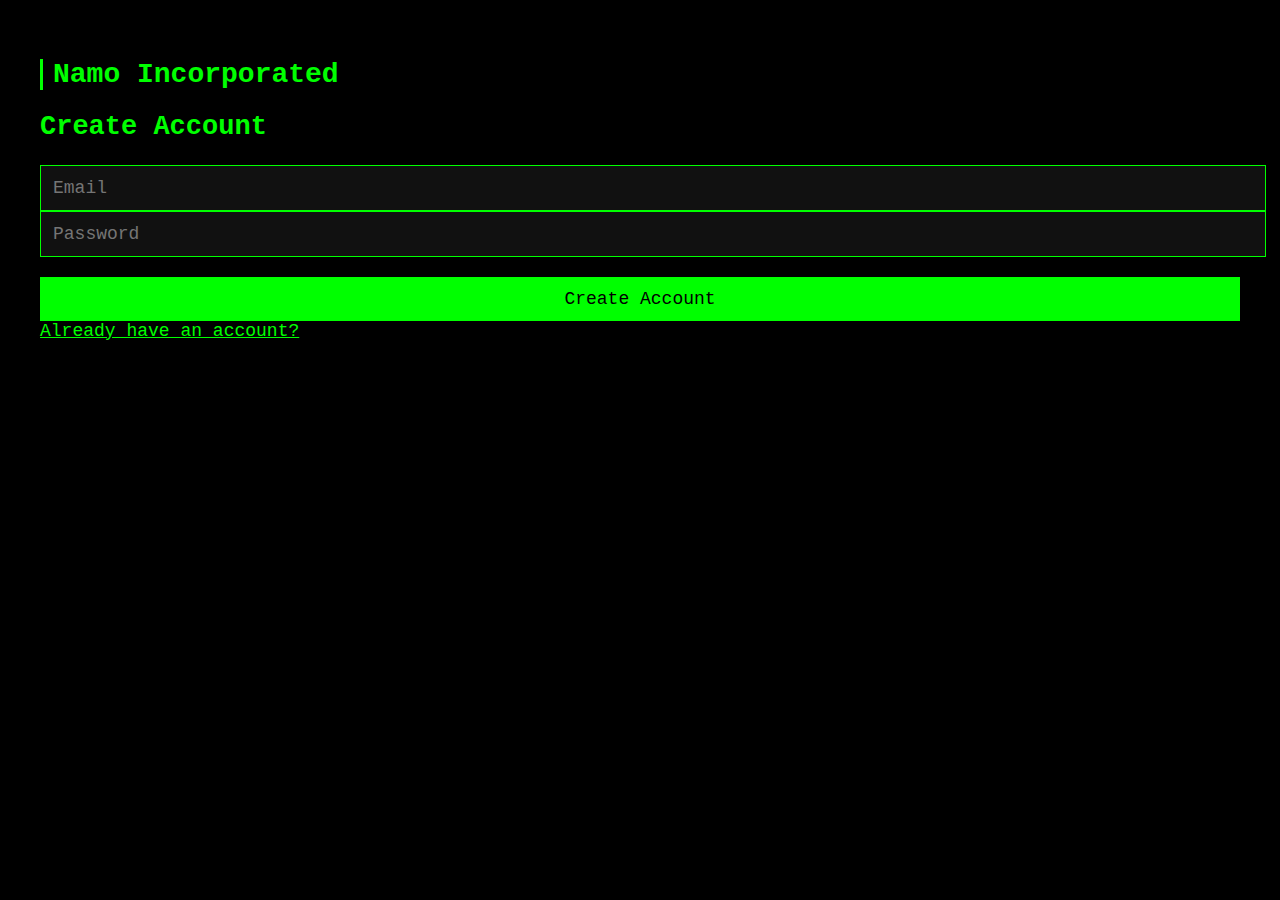
<file: sign-in/index.html>
<!DOCTYPE html>
<html>
<head>
  <meta charset="UTF-8">
  <title>Sign Up — Namo Inc.</title>
  <link rel="stylesheet" href="/assets/style.css">
  <script type="module" src="/assets/script.js"></script>
</head>

<body>

<h1>Namo Incorporated</h1>
<h2>Create Account</h2>

<div class="panel">
  <input id="email" type="email" placeholder="Email">
  <input id="password" type="password" placeholder="Password">

  <button id="signup">Create Account</button>

  <a href="/sign-in/" class="small-link">Already have an account?</a>
</div>

<script type="module">
  import { signUp } from "/assets/script.js";

  document.getElementById("signup").onclick = () => {
    const email = email.value;
    const password = password.value;
    signUp(email, password);
  };
</script>

</body>
</html>
</file>
<file: assets/style.css>
/* assets/style.css */

body {
  margin: 0;
  padding: 40px;
  background: #000;
  color: #0f0;
  font-family: "Courier New", monospace;
  font-size: 18px;
}

.container {
  max-width: 480px;
  margin: auto;
  padding: 20px;
}

h1 {
  font-size: 28px;
  margin-bottom: 20px;
  border-left: 3px solid #0f0;
  padding-left: 10px;
}

label {
  display: block;
  margin: 14px 0 6px;
}

input {
  width: 100%;
  padding: 12px;
  background: #111;
  border: 1px solid #0f0;
  color: #0f0;
  font-family: inherit;
  font-size: 18px;
}

button {
  margin-top: 20px;
  padding: 12px;
  width: 100%;
  background: #0f0;
  color: #000;
  border: none;
  font-size: 18px;
  cursor: pointer;
  font-family: inherit;
}

button:hover {
  background: #5f5;
}

a {
  color: #0f0;
  text-decoration: underline;
}

.error {
  color: #f33;
  margin-top: 12px;
}

.success {
  color: #3f3;
  margin-top: 12px;
}
</file>
